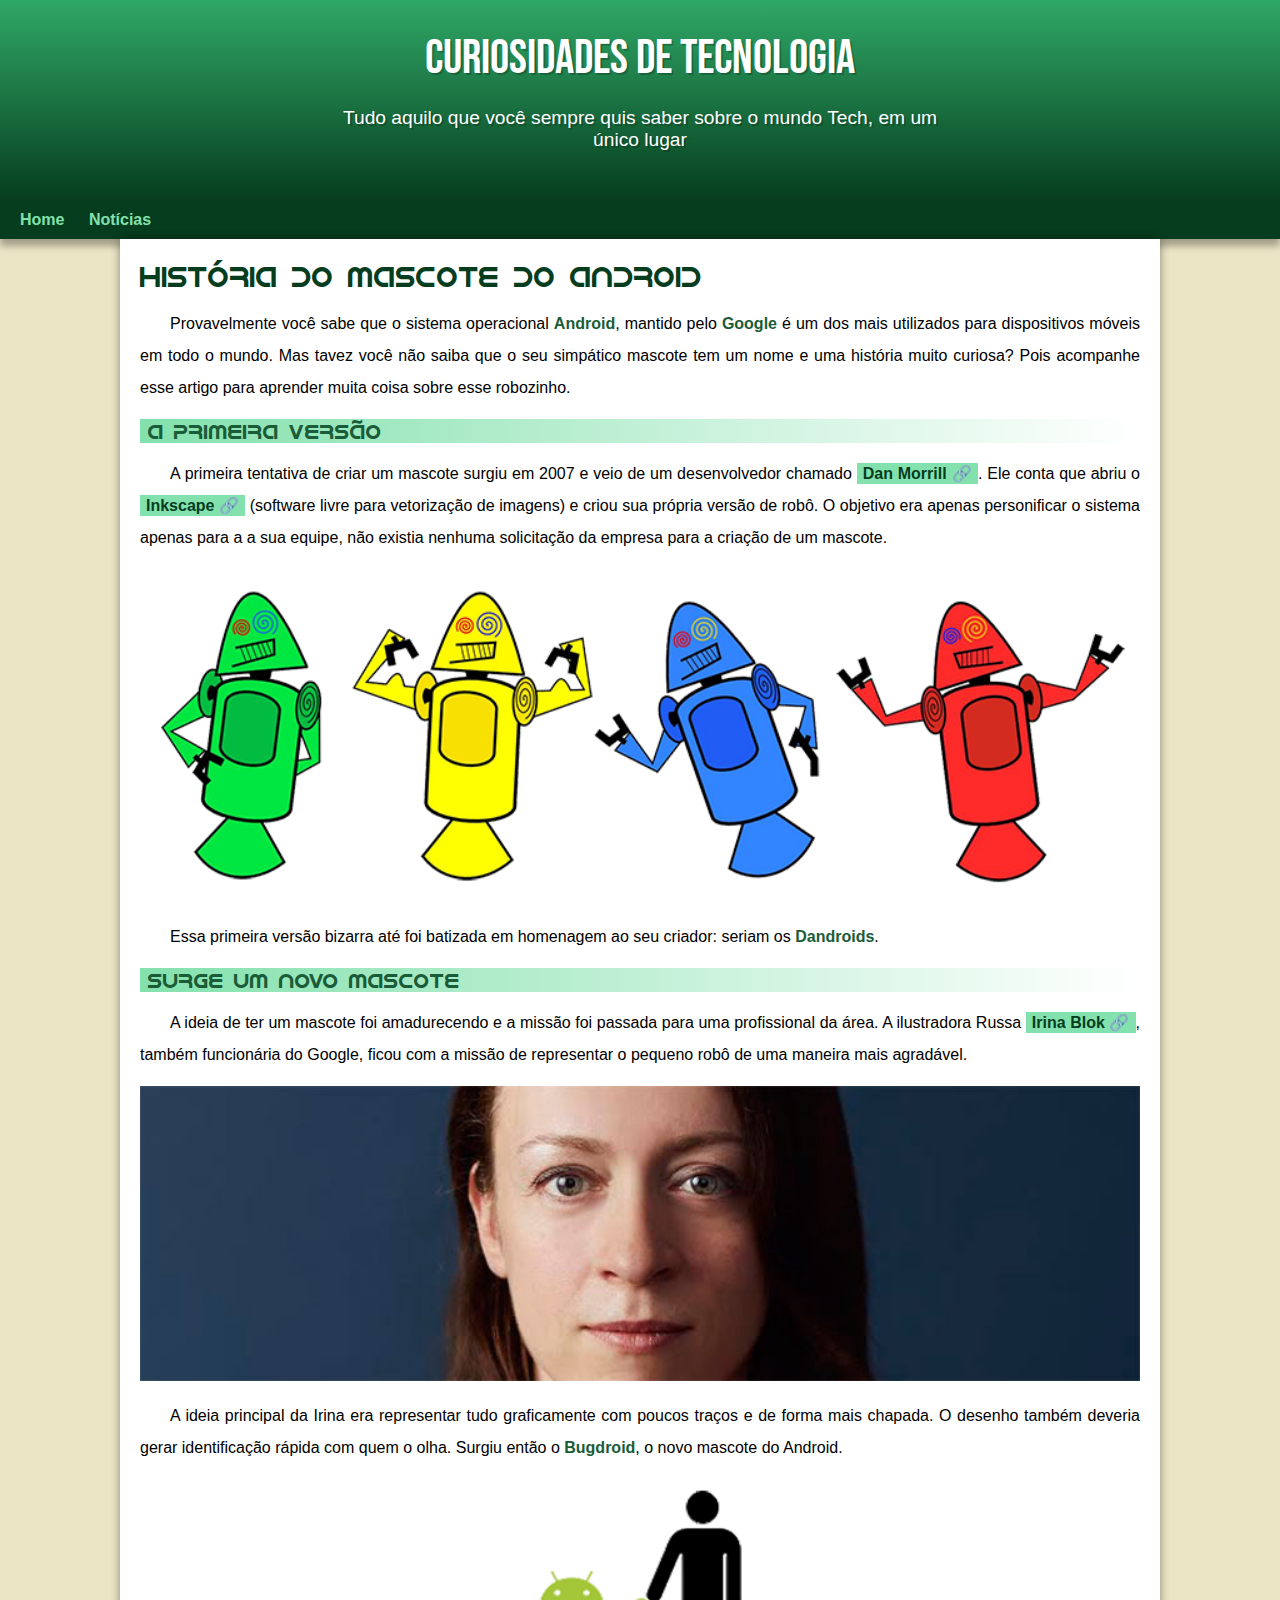
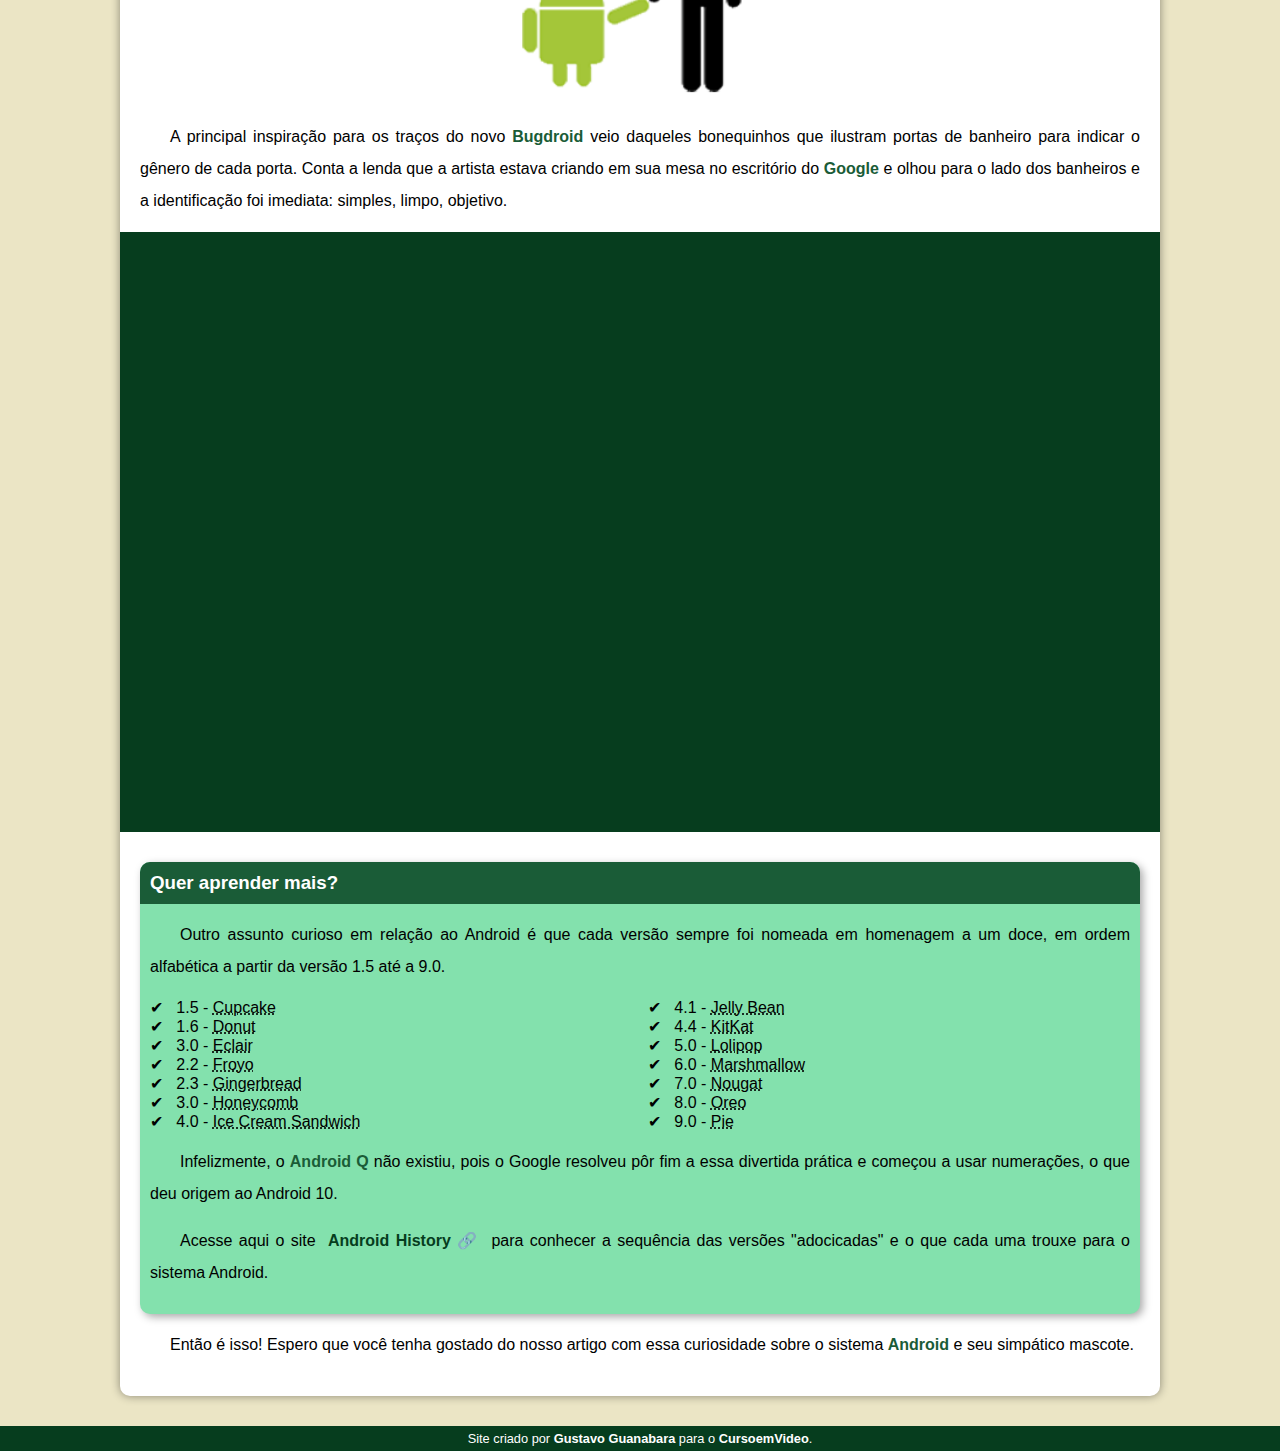
<file: index.html>
<!DOCTYPE html>
<html lang="pt-br">
<head>
    <meta charset="UTF-8">
    <meta name="viewport" content="width=device-width, initial-scale=1.0">
    <title>Como surgiu o mascote do Android?</title>
    <link rel="shortcut icon" href="imagens/favicon.ico" type="image/x-icon">
    <link rel="stylesheet" href="style/style.css">
</head>
<body>
    <header>
        <h1 id="home">Curiosidades de Tecnologia</h1>
        <p>Tudo aquilo que você sempre quis saber sobre o mundo Tech, em um único lugar</p>
    </header>
    <nav>
        <a href="#home">Home</a>
        <a href="#noticias">Notícias</a>
    </nav>
    <main>
        <article>
            <h1 id="noticias">
                História do Mascote do Android
            </h1>
            <p>
                Provavelmente você sabe que o sistema operacional <strong>Android</strong>, mantido pelo <strong>Google</strong> é um dos mais utilizados para dispositivos móveis em todo o mundo. Mas tavez você não saiba que o seu simpático mascote tem um nome e uma história muito curiosa? Pois acompanhe esse artigo para aprender muita coisa sobre esse robozinho.
            </p>
            <h2>
                A primeira versão
            </h2>
            <p>
                A primeira tentativa de criar um mascote surgiu em 2007 e veio de um desenvolvedor chamado <a href="https://androidcommunity.com/dan-morrill-shows-us-the-android-mascot-that-almost-was-20130103/" target="_blank" class="external">Dan Morrill</a>. Ele conta que abriu o <a href="https://inkscape.org/pt-br/" target="_blank" class="external">Inkscape</a> (software livre para vetorização de imagens) e criou sua própria versão de robô. O objetivo era apenas personificar o sistema apenas para a a sua equipe, não existia nenhuma solicitação da empresa para a criação de um mascote.
            </p>

            <picture>
                <source media="(max-width: 670px)" srcset="imagens/dan-droids-pq.png">
                <img src="imagens/dan-droids.png" alt="Dandroids">
            </picture>

            <p>
                Essa primeira versão bizarra até foi batizada em homenagem ao seu criador: seriam os <strong>Dandroids</strong>.
            </p>

            <h2>
            Surge um novo mascote
            </h2>
            <p>
                A ideia de ter um mascote foi amadurecendo e a missão foi passada para uma profissional da área. A ilustradora Russa <a href="https://www.irinablok.com/" target="_blank" class="external">Irina Blok</a>, também funcionária do Google, ficou com a missão de representar o pequeno robô de uma maneira mais agradável.
            </p>

            <picture>
                <source media="(max-width: 670px)" srcset="imagens/irina-blok-pq.jpg">
                <img src="imagens/irina-blok.jpg" alt="irina-blok">
            </picture>

            <p>
                A ideia principal da Irina era representar tudo graficamente com poucos traços e de forma mais chapada. O desenho também deveria gerar identificação rápida com quem o olha. Surgiu então o <strong>Bugdroid</strong>, o novo mascote do Android.
            </p>

            <img src="imagens/bugdroid.png" class="pequena" alt="bugdroid">

            <p>
                A principal inspiração para os traços do novo <strong>Bugdroid</strong> veio daqueles bonequinhos que ilustram portas de banheiro para indicar o gênero de cada porta. Conta a lenda que a artista estava criando em sua mesa no escritório do <strong>Google</strong> e olhou para o lado dos banheiros e a identificação foi imediata: simples, limpo, objetivo.
            </p>

            <div class="video">
                <iframe width="560" height="315" src="https://www.youtube.com/embed/l2UDgpLz20M?si=ACyBMNq3qhchc2Y2" title="YouTube video player" frameborder="0" allow="accelerometer; autoplay; clipboard-write; encrypted-media; gyroscope; picture-in-picture; web-share" referrerpolicy="strict-origin-when-cross-origin" allowfullscreen></iframe>
            </div>

                <aside>
                    <h3 id="curiosidades">
                        Quer aprender mais?
                    </h3>

                    <p>
                        Outro assunto curioso em relação ao Android é que cada versão sempre foi nomeada em homenagem a um doce, em ordem alfabética a partir da versão 1.5 até a 9.0.
                    </p>

                    <ul>
                        <li>
                            1.5 - <abbr title="Bolo de Copo">Cupcake</abbr>
                        </li>
                        <li>
                            1.6 - <abbr title="Rosquinha">Donut</abbr>
                        </li>
                        <li>
                            3.0 - <abbr title="Bomba">Eclair</abbr>
                        </li>
                        <li>
                            2.2 - <abbr title="Yorgute Congelado">Froyo</abbr>
                        </li>
                        <li>
                            2.3 - <abbr title="Biscoito de Gengibre">Gingerbread</abbr>
                        </li>
                        <li>
                            3.0 - <abbr title="Favo de mel">Honeycomb</abbr>
                        </li>
                        <li>
                            4.0 - <abbr title="Sanduiche de sorvete">Ice Cream Sandwich</abbr>
                        </li>
                        <li>
                            4.1 - <abbr title="Jujuba">Jelly Bean</abbr>
                        </li>
                        <li>
                            4.4 - <abbr title="Kitkat">KitKat</abbr>
                        </li>
                        <li>
                            5.0 - <abbr title="Pirulito">Lolipop</abbr>
                        </li>
                        <li>
                            6.0 - <abbr title="Marshmallow">Marshmallow</abbr>
                        </li>
                        <li>
                            7.0 - <abbr title="Torrone">Nougat</abbr>
                        </li>
                        <li>
                            8.0 - <abbr title="Oreo">Oreo</abbr>
                        </li>
                        <li>
                            9.0 - <abbr title="Torta">Pie</abbr>
                        </li>
                    </ul>

                    <p>
                        Infelizmente, o <strong>Android Q</strong> não existiu, pois o Google resolveu pôr fim a essa divertida prática e começou a usar numerações, o que deu origem ao Android 10.
                    </p>

                    <p>
                        Acesse aqui o site <a href="https://www.android.com/intl/en_uk/history/#/donut" target="_blank" class="external">Android History</a> para conhecer a sequência das versões "adocicadas" e o que cada uma trouxe para o sistema Android.
                    </p>
                </aside>
            <p>
                Então é isso! Espero que você tenha gostado do nosso artigo com essa curiosidade sobre o sistema <strong>Android</strong> e seu simpático mascote.
            </p>
        </article>
    </main>
    <footer >
        <p id="faleconosco">Site criado por <a href="https://gustavoguanabara.github.io/" target="_blank">Gustavo Guanabara</a> para o <a href="https://www.youtube.com/c/CursoemV%C3%ADdeo" target="_blank">CursoemVideo</a>.</p>
    </footer>
</body>
</html>
</file>
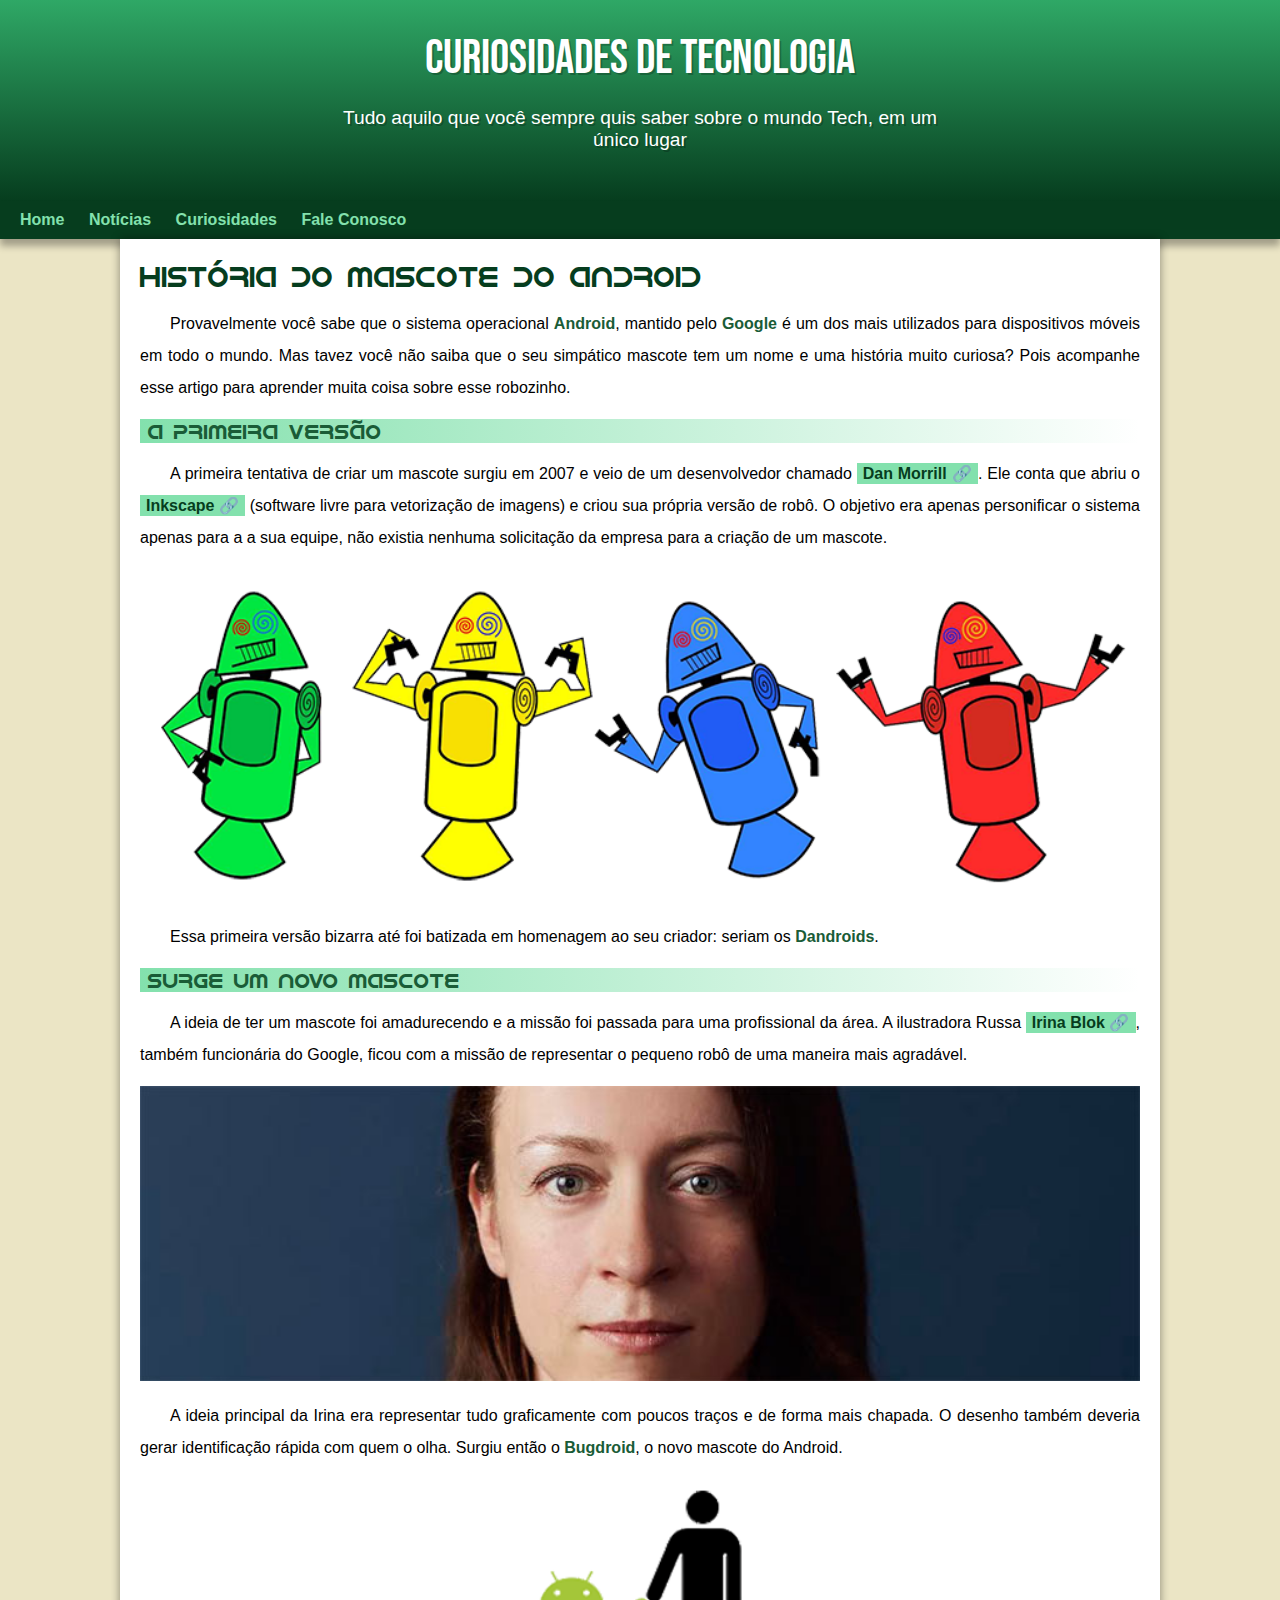
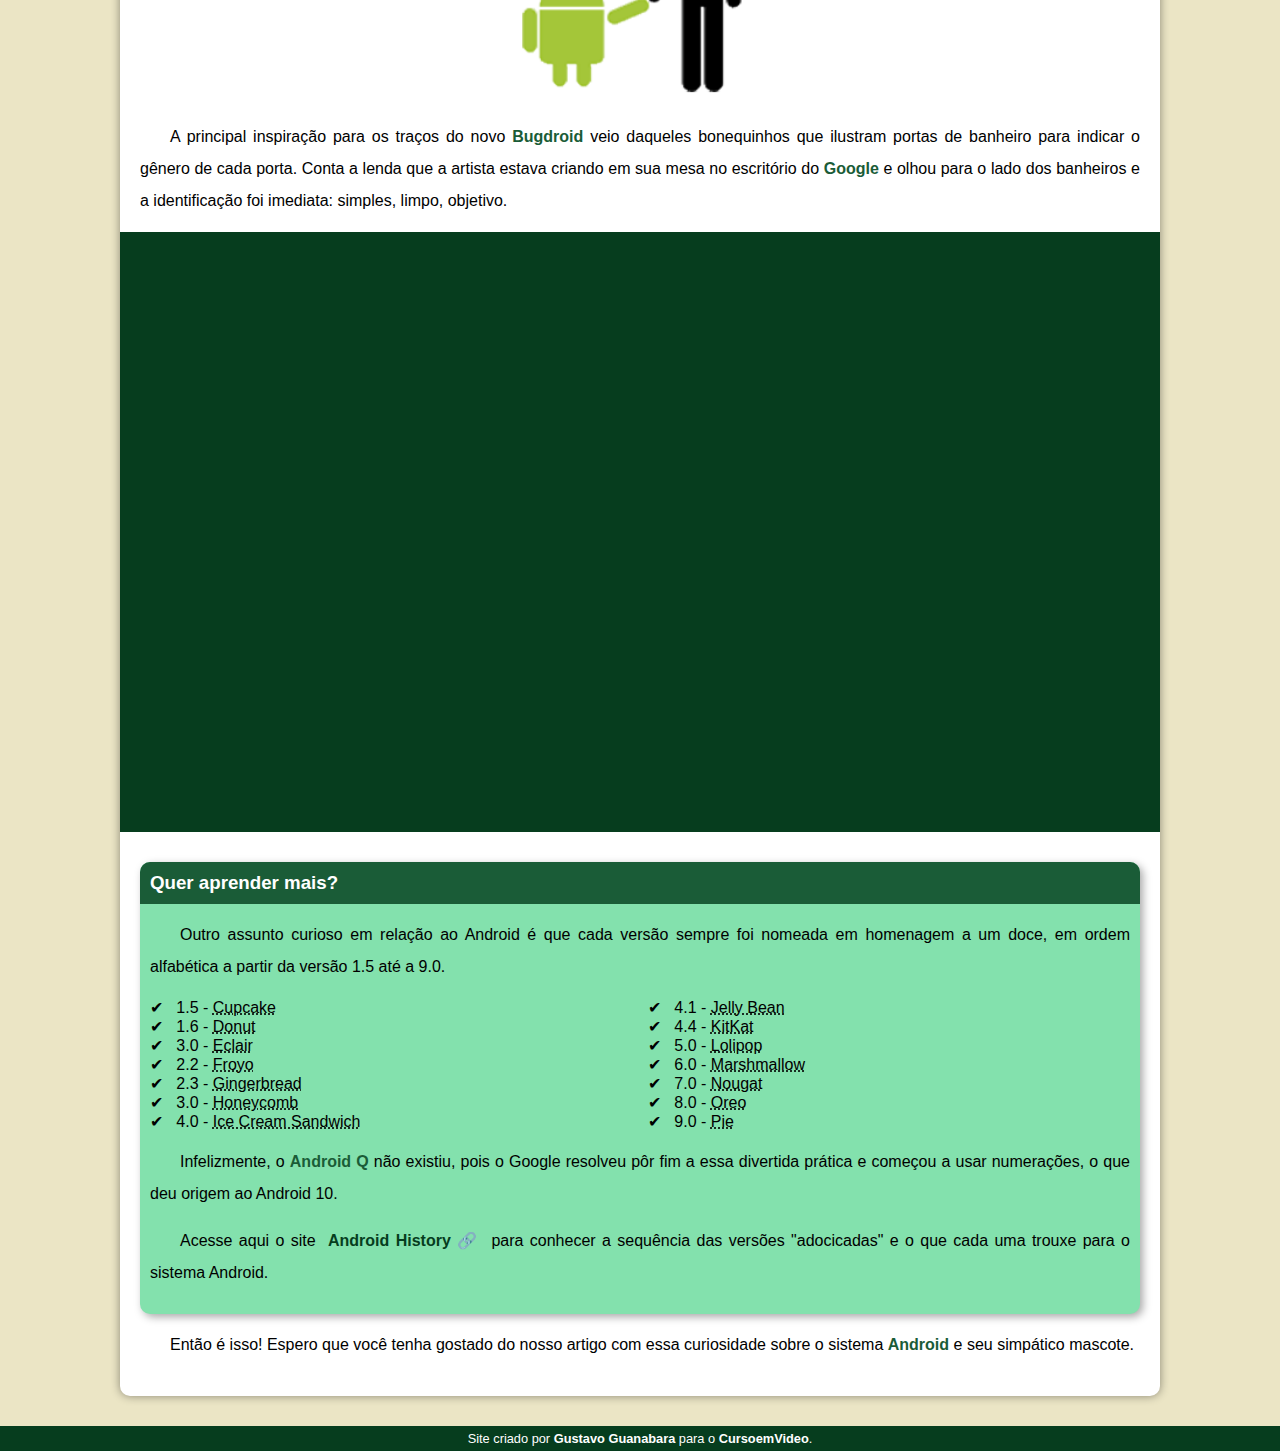
<file: index.html.html>
<!DOCTYPE html>
<html lang="pt-br">
<head>
    <meta charset="UTF-8">
    <meta name="viewport" content="width=device-width, initial-scale=1.0">
    <title>Como surgiu o mascote do Android?</title>
    <link rel="shortcut icon" href="imagens/favicon.ico" type="image/x-icon">
    <link rel="stylesheet" href="style/style.css">
</head>
<body>
    <header>
        <h1 id="home">Curiosidades de Tecnologia</h1>
        <p>Tudo aquilo que você sempre quis saber sobre o mundo Tech, em um único lugar</p>
    </header>
    <nav>
        <a href="#home">Home</a>
        <a href="#noticias">Notícias</a>
        <a href="#curiosidades">Curiosidades</a>
        <a href="#faleconosco">Fale Conosco</a>
    </nav>
    <main>
        <article>
            <h1 id="noticias">
                História do Mascote do Android
            </h1>
            <p>
                Provavelmente você sabe que o sistema operacional <strong>Android</strong>, mantido pelo <strong>Google</strong> é um dos mais utilizados para dispositivos móveis em todo o mundo. Mas tavez você não saiba que o seu simpático mascote tem um nome e uma história muito curiosa? Pois acompanhe esse artigo para aprender muita coisa sobre esse robozinho.
            </p>
            <h2>
                A primeira versão
            </h2>
            <p>
                A primeira tentativa de criar um mascote surgiu em 2007 e veio de um desenvolvedor chamado <a href="https://androidcommunity.com/dan-morrill-shows-us-the-android-mascot-that-almost-was-20130103/" target="_blank" class="external">Dan Morrill</a>. Ele conta que abriu o <a href="https://inkscape.org/pt-br/" target="_blank" class="external">Inkscape</a> (software livre para vetorização de imagens) e criou sua própria versão de robô. O objetivo era apenas personificar o sistema apenas para a a sua equipe, não existia nenhuma solicitação da empresa para a criação de um mascote.
            </p>

            <picture>
                <source media="(max-width: 670px)" srcset="imagens/dan-droids-pq.png">
                <img src="imagens/dan-droids.png" alt="Dandroids">
            </picture>

            <p>
                Essa primeira versão bizarra até foi batizada em homenagem ao seu criador: seriam os <strong>Dandroids</strong>.
            </p>

            <h2>
            Surge um novo mascote
            </h2>
            <p>
                A ideia de ter um mascote foi amadurecendo e a missão foi passada para uma profissional da área. A ilustradora Russa <a href="https://www.irinablok.com/" target="_blank" class="external">Irina Blok</a>, também funcionária do Google, ficou com a missão de representar o pequeno robô de uma maneira mais agradável.
            </p>

            <picture>
                <source media="(max-width: 670px)" srcset="imagens/irina-blok-pq.jpg">
                <img src="imagens/irina-blok.jpg" alt="irina-blok">
            </picture>

            <p>
                A ideia principal da Irina era representar tudo graficamente com poucos traços e de forma mais chapada. O desenho também deveria gerar identificação rápida com quem o olha. Surgiu então o <strong>Bugdroid</strong>, o novo mascote do Android.
            </p>

            <img src="imagens/bugdroid.png" class="pequena" alt="bugdroid">

            <p>
                A principal inspiração para os traços do novo <strong>Bugdroid</strong> veio daqueles bonequinhos que ilustram portas de banheiro para indicar o gênero de cada porta. Conta a lenda que a artista estava criando em sua mesa no escritório do <strong>Google</strong> e olhou para o lado dos banheiros e a identificação foi imediata: simples, limpo, objetivo.
            </p>

            <div class="video">
                <iframe width="560" height="315" src="https://www.youtube.com/embed/l2UDgpLz20M?si=ACyBMNq3qhchc2Y2" title="YouTube video player" frameborder="0" allow="accelerometer; autoplay; clipboard-write; encrypted-media; gyroscope; picture-in-picture; web-share" referrerpolicy="strict-origin-when-cross-origin" allowfullscreen></iframe>
            </div>

                <aside>
                    <h3 id="curiosidades">
                        Quer aprender mais?
                    </h3>

                    <p>
                        Outro assunto curioso em relação ao Android é que cada versão sempre foi nomeada em homenagem a um doce, em ordem alfabética a partir da versão 1.5 até a 9.0.
                    </p>

                    <ul>
                        <li>
                            1.5 - <abbr title="Bolo de Copo">Cupcake</abbr>
                        </li>
                        <li>
                            1.6 - <abbr title="Rosquinha">Donut</abbr>
                        </li>
                        <li>
                            3.0 - <abbr title="Bomba">Eclair</abbr>
                        </li>
                        <li>
                            2.2 - <abbr title="Yorgute Congelado">Froyo</abbr>
                        </li>
                        <li>
                            2.3 - <abbr title="Biscoito de Gengibre">Gingerbread</abbr>
                        </li>
                        <li>
                            3.0 - <abbr title="Favo de mel">Honeycomb</abbr>
                        </li>
                        <li>
                            4.0 - <abbr title="Sanduiche de sorvete">Ice Cream Sandwich</abbr>
                        </li>
                        <li>
                            4.1 - <abbr title="Jujuba">Jelly Bean</abbr>
                        </li>
                        <li>
                            4.4 - <abbr title="Kitkat">KitKat</abbr>
                        </li>
                        <li>
                            5.0 - <abbr title="Pirulito">Lolipop</abbr>
                        </li>
                        <li>
                            6.0 - <abbr title="Marshmallow">Marshmallow</abbr>
                        </li>
                        <li>
                            7.0 - <abbr title="Torrone">Nougat</abbr>
                        </li>
                        <li>
                            8.0 - <abbr title="Oreo">Oreo</abbr>
                        </li>
                        <li>
                            9.0 - <abbr title="Torta">Pie</abbr>
                        </li>
                    </ul>

                    <p>
                        Infelizmente, o <strong>Android Q</strong> não existiu, pois o Google resolveu pôr fim a essa divertida prática e começou a usar numerações, o que deu origem ao Android 10.
                    </p>

                    <p>
                        Acesse aqui o site <a href="https://www.android.com/intl/en_uk/history/#/donut" target="_blank" class="external">Android History</a> para conhecer a sequência das versões "adocicadas" e o que cada uma trouxe para o sistema Android.
                    </p>
                </aside>
            <p>
                Então é isso! Espero que você tenha gostado do nosso artigo com essa curiosidade sobre o sistema <strong>Android</strong> e seu simpático mascote.
            </p>
        </article>
    </main>
    <footer >
        <p id="faleconosco">Site criado por <a href="https://gustavoguanabara.github.io/" target="_blank">Gustavo Guanabara</a> para o <a href="https://www.youtube.com/c/CursoemV%C3%ADdeo" target="_blank">CursoemVideo</a>.</p>
    </footer>
</body>
</html>
</file>
<file: style/style.css>
@charset "UTF-8";

@import url('https://fonts.googleapis.com/css2?family=Bebas+Neue&display=swap');

@font-face {
    font-family: 'Android';
    src: url(../fontes/idroid.otf) format('opentype');
    font-weight: normal;
}

/* 
#c5ebd6
#83e1ad
#3ddc84
#2fa866
#1a5c37
#063d1e
*/

:root{
    --cor0: #ebe5c5;
    --cor1: #83e1ad;
    --cor2: #3ddc84;
    --cor3: #2fa866;
    --cor4: #1a5c37;
    --cor5: #063d1e;

    --fonte-padrao: Arial, Verdana, Helvetica, sans-serif;
    --fonte-destaque: 'Bebas Neue', sans-serif;
    --fonte-android: 'Android', sans-serif;
}

*{ 
    margin: 0px;
    padding: 0px;
}

a.external::after{
    content: '\00A0\1F517';
}

body{
    background-color: var(--cor0);
    font-family: var(--fonte-padrao);
}

header{
    background-image: linear-gradient(to bottom, var(--cor3), var(--cor5));
    min-height: 150px;
    text-align: center;
    padding-top: 30px;

}

header > h1{
    color: white;
    font-family: var(--fonte-destaque);
    font-size: 3em;
    font-weight: normal;
    margin-bottom: 20px;
    text-shadow: 2px 2px 0px rgba(0, 0, 0, 0.226);
}
header > p{
    font-family: var(--fonte-padrao);
    color: white;
    font-size: 1.2em;
    max-width: 600px;
    margin: auto;
    padding-bottom: 50px;
    padding-right: 10px;
    padding-left: 10px;
    text-shadow: 2px 2px 0px rgba(0, 0, 0, 0.226);
}

nav{
    background-color: var(--cor5);
    padding: 10px;
    box-shadow: 0px 7px 7px rgba(0, 0, 0, 0.308);
}

nav a{
    color: var(--cor1);
    padding: 10px;
    border-radius: 5px;
    text-decoration: none;
    font-weight: bold;
    transition-duration: .5s;
}

nav a:hover{
    background-color: var(--cor3);
    
    color: var(--cor5);
}

main{
    min-width: 300px;
    max-width: 1000px;
    margin: auto;
    margin-bottom: 30px;
    padding: 20px;
    background-color: white;
    box-shadow: 0px 0px 10px rgba(0, 0, 0, 0.418);
    border-bottom-left-radius: 10px;
    border-bottom-right-radius: 10px;
}

main h1{
    color: var(--cor5);
    font-family: var(--fonte-android);
    font-weight: normal;
    font-size: 1.8em;
}

main h2{
    color: var(--cor4);
    font-family: var(--fonte-android);
    font-size: 1.3em;
    background-image: linear-gradient(to right, var(--cor1), transparent);
    text-indent: 8px;
    font-weight: normal;
}

main p{
    margin: 15px 0px;
    text-align: justify;
    text-indent: 30px;
    font-size: 1em;
    line-height: 2em;
}

main strong{
    color: var(--cor4);
    font-weight: bold;
}

main a{
    text-decoration: none;
    font-weight: bold;
    color: var(--cor5);
    background-color: var(--cor1);
    padding: 2px 6px;
}

main a:hover{
    text-decoration: underline;
    color: var(--cor4);
}

main img{
    width: 100%;
}

main img.pequena{
    max-width: 350px;
    display: block;
    margin: auto;
}

div.video{
    background-color: var(--cor5);
    margin: 0px -20px 30px -20px;
    padding: 20px;
    padding-bottom: 58%;
    position: relative;
}

div.video > iframe{
    position: absolute;
    top: 5%;
    left: 5%;
    width: 90%;
    height: 90%;
}

aside{
    background-color: var(--cor1);
    padding: 10px;
    border-radius: 10px;
    box-shadow: 3px 3px 8px rgba(0, 0, 0, 0.342);
}

aside h3{
    background-color: var(--cor4);
    color: white;
    padding: 10px;
    margin: -10px -10px 0px -10px;
    border-top-left-radius: 10px;
    border-top-right-radius: 10px;
}

aside > ul{
    list-style-type: '\2714\00A0\00A0';
    list-style-position: inside;
    columns: 2;
}

footer{
    background-color: var(--cor5);
    color: white;
    text-align: center;
    font-size: 0.8em;
    padding: 5px;
}

footer a{
    color: white;
    font-weight: bolder;
    text-decoration: none;
}

footer a:hover{
    text-decoration: underline;
    color: var(--cor1);
}
</file>
